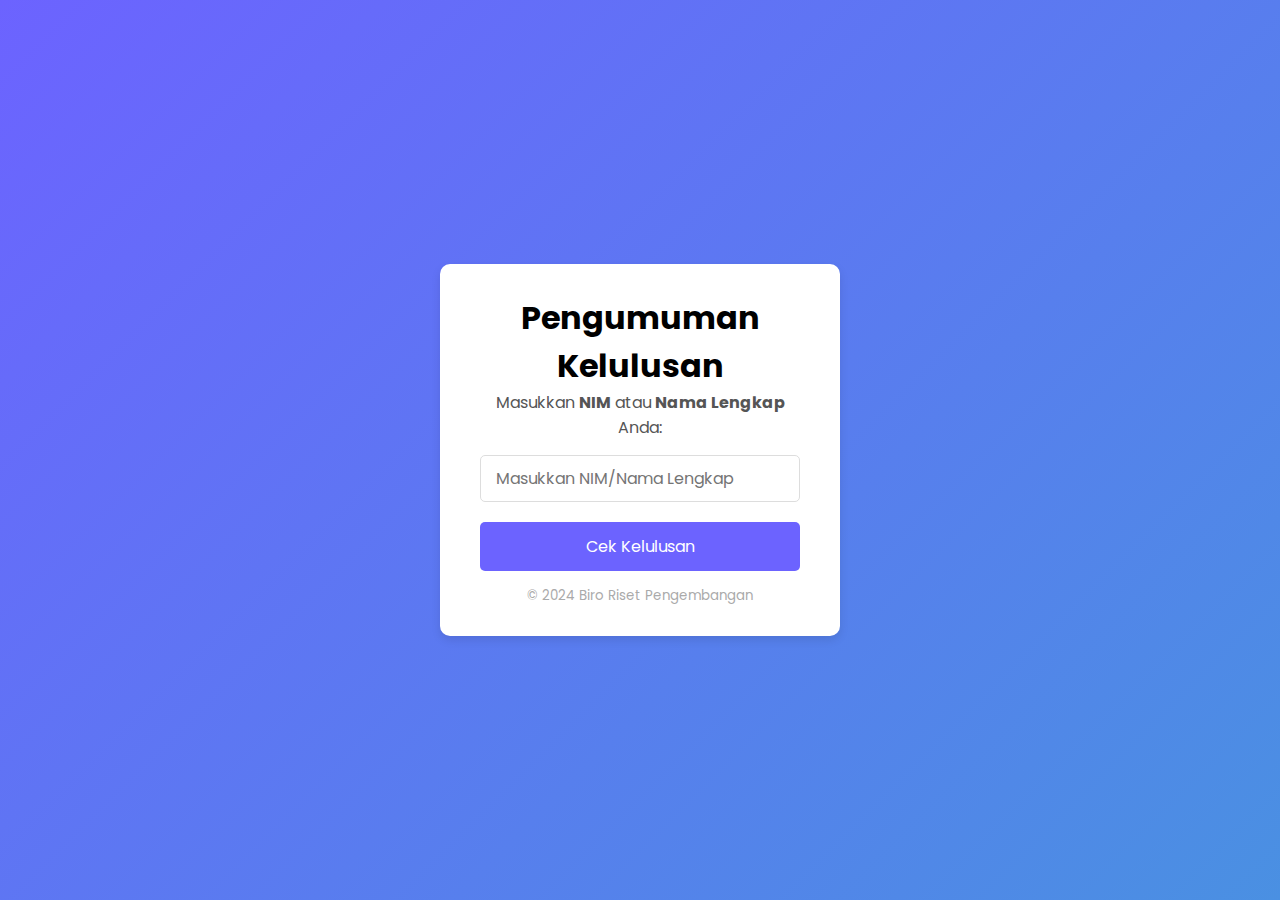
<file: index.html>
<!DOCTYPE html>
<html lang="id">
<head>
    <meta charset="UTF-8">
    <meta name="viewport" content="width=device-width, initial-scale=1.0">
    <title>Cek Kelulusan</title>
    <link rel="stylesheet" href="style.css">
</head>
<body>
    <div class="container">
        <h1>Pengumuman Kelulusan</h1>
        <p>Masukkan <strong>NIM</strong> atau <strong>Nama Lengkap</strong> Anda:</p>
        <input type="text" id="inputData" placeholder="Masukkan NIM/Nama Lengkap" required>
        <button onclick="cekKelulusan()">Cek Kelulusan</button>
        <p id="error" style="color:red;"></p>
        <small>&copy; 2024 Biro Riset Pengembangan</small>
    </div>
    <script src="script.js"></script>
</body>
</html>
</file>
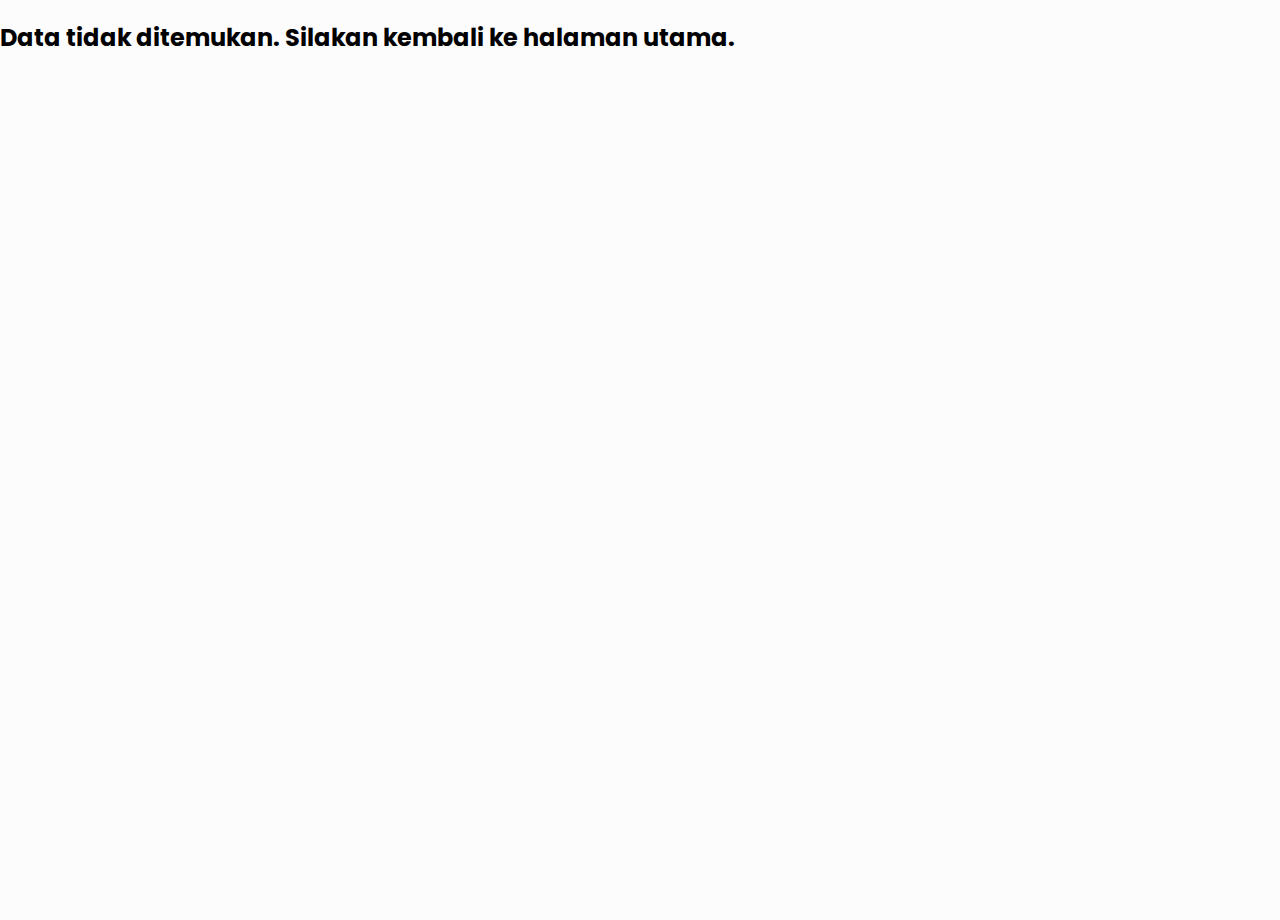
<file: hasil.html>
<!DOCTYPE html>
<html lang="id">
<head>
    <meta charset="UTF-8">
    <meta name="viewport" content="width=device-width, initial-scale=1.0">
    <title>Hasil Kelulusan</title>
    <link rel="stylesheet" href="style-hasil.css">
</head>
<body>
    <nav id="navbar">
        <div id="pengumuman">
            <h1 id="judul-pengumuman"></h1>
        </div>
        <div id="info">
            <p id="sub-pengumuman"></p>
        </div>
    </nav>
    <div class="container">
        <div class="content-box">
            <div class="data-title" id="nama"></div>
            <div class="data-subtitle" id="nim"></div>
            <div class="data-info" id="pilihan">Pilihan : </div>
        </div>
    </div>
    <div class="footer">
        <p id="selamat"></p>
    </div>
    <script>
        // Ambil data dari localStorage
        const data = JSON.parse(localStorage.getItem("hasilKelulusan"));
        const nav = document.getElementById("navbar");
        const judulPengumuman = document.getElementById("judul-pengumuman");
        const subPengumuman = document.getElementById("sub-pengumuman");

        // Tampilkan data di halaman
        if (data) {
            // Menampilkan data
            document.getElementById("nama").textContent = data.nama ;
            document.getElementById("nim").textContent = "NIM : " + data.nim ;
            document.getElementById("pilihan").textContent = "Biro/Departemen : " + data.pilihan;
            

            // Menentukan status kelulusan
            if (data.status === "LULUS") {
                document.getElementById("selamat").textContent = "Selamat, Anda dinyatakan LULUS!";
                nav.classList.add("nav-lulus");
                judulPengumuman.textContent = "SELAMAT ANDA DINYATAKAN LULUS SELEKSI WAWANCARA ORMAWA EKSEKUTIF PKU";
                subPengumuman.textContent = "Selamat bergabung dengan kami";
                if(data.pilihan==="Biro Riset Pengembangan"){
                    document.getElementById("selamat").textContent = "Lorem ipsum dolor sit amet, consectetur adipiscing elit. Sed do eiusmod tempor incididunt ut labore et dolore magna aliqua. Ut enim ad minim veniam, quis nostrud exercitation ullamco laboris nisi ut aliquip ex ea commodo consequat. Duis aute irure dolor in reprehenderit in voluptate velit esse cillum dolore eu fugiat nulla pariatur. Excepteur sint occaecat cupidatat non proident, sunt in culpa qui officia deserunt mollit anim id est laborum.🥰🥰🥰🥰";
                }
            } else {
                document.getElementById("selamat").textContent = "Maaf, Anda tidak lulus. Coba lagi tahun depan!";
                nav.classList.add("nav-tidak-lulus");
                judulPengumuman.textContent = "MOHON MAAF ANDA DINYATAKAN TIDAK LULUS SELEKSI WAWANCARA ORMAWA EKSEKUTIF PKU";
                subPengumuman.textContent = "Anda belum berhasil kali ini.";
                if(data.pilihan==="Biro Riset Pengembangan"){
                    document.getElementById("selamat").textContent = "oh nooooo tdk lulus";
                }
            }
        } else {
            // Jika data tidak ada di localStorage
            document.body.innerHTML = "<h2>Data tidak ditemukan. Silakan kembali ke halaman utama.</h2>";
        }
    </script>
</body>
</html>
</file>
<file: style.css>
@import url('https://fonts.googleapis.com/css2?family=Open+Sans:ital,wght@0,300..800;1,300..800&family=Poppins:ital,wght@0,100;0,200;0,300;0,400;0,500;0,600;0,700;0,800;0,900;1,100;1,200;1,300;1,400;1,500;1,600;1,700;1,800;1,900&display=swap');
* {
    margin: 0;
    padding: 0;
    box-sizing: border-box;
    font-family: 'Poppins', sans-serif;
}
body {
    display: flex;
    justify-content: center;
    align-items: center;
    min-height: 100vh;
    background: linear-gradient(135deg, #6C63FF, #4A90E2);
    padding: 20px;
}

.container {
    background: #fff;
    padding: 30px 40px;
    border-radius: 10px;
    box-shadow: 0 4px 10px rgba(0, 0, 0, 0.1);
    text-align: center;
    width: 100%;
    max-width: 400px;
}

.container h2 {
    margin-bottom: 20px;
    color: #333;
}

.container p {
    margin-bottom: 15px;
    color: #555;
}

.container input {
    width: 100%;
    padding: 10px 15px;
    margin-bottom: 20px;
    border: 1px solid #ddd;
    border-radius: 5px;
    font-size: 16px;
}

.container input:focus {
    border-color: #6C63FF;
    outline: none;
    box-shadow: 0 0 5px rgba(108, 99, 255, 0.5);
}

.container button {
    width: 100%;
    padding: 12px;
    background: #6C63FF;
    border: none;
    border-radius: 5px;
    color: #fff;
    font-size: 16px;
    cursor: pointer;
    transition: background 0.3s;
}

.container button:hover {
    background: #4A90E2;
}

.container small {
    display: block;
    margin-top: 10px;
    color: #aaa;
}

button:hover {
    background-color: #388cd0;
}
@media (max-width: 480px) {
    .container {
        padding: 20px;
    }

    .container h2 {
        font-size: 20px;
    }

    .container button {
        font-size: 14px;
    }
}
</file>
<file: style-hasil.css>
@import url('https://fonts.googleapis.com/css2?family=Open+Sans:ital,wght@0,300..800;1,300..800&display=swap');
@import url('https://fonts.googleapis.com/css2?family=Open+Sans:ital,wght@0,300..800;1,300..800&family=Poppins:ital,wght@0,100;0,200;0,300;0,400;0,500;0,600;0,700;0,800;0,900;1,100;1,200;1,300;1,400;1,500;1,600;1,700;1,800;1,900&display=swap');
body{
    font-family: "Poppins", serif;
    font-optical-sizing: auto;
    margin: 0;
    padding: 0;
    height: 100vh;
    background-color: #fcfcfc;
    color: rgb(0, 0, 0);
}
nav{
    background: linear-gradient(90deg, #2A6DF5, #87CEFA);
    padding: 20px;
    display: block;
    align-items: center;
    justify-content: space-between;
    color: white;
}
.container {
    background: #ffffff;
    color: #1f2937;
    max-width: 600px;
    margin: 20px auto;
    margin-top: 35px;
    padding: 20px;
    border-radius: 10px;
    box-shadow: 0 4px 6px rgba(64, 67, 143, 0.579);
    transition: transform 0.3s ease, box-shadow 0.3s ease;
    text-align: center;
}
.container:hover {
    transform: translateY(-10px);
    box-shadow: 0 8px 15px rgba(98, 121, 236, 0.727);
}


.data-title {
    font-size: 3em;
    font-weight: bold;
    margin-bottom: 10px;
    color: #000000;
}

.data-subtitle {
    font-size: 1.5rem;
    margin: 10px 0;
    color: #000000;
}

.data-info {
    font-size: 1.2rem;
    color: #020101;
}
.footer {
    text-align: center;
    margin-bottom: 20px;
    margin-top: 10px;
    font-size: 1rem;
    color: #000000;
    max-width: 600px;
    justify-self: center;
    padding: 10px;
}
.nav-lulus {
    background: linear-gradient(90deg, #2A6DF5, #87CEFA); /* Biru */
}

.nav-tidak-lulus {
    background: linear-gradient(90deg, #a71616, #b24949); /* Merah */
}

/* Media Query untuk Tablet (ukuran layar maks 768px) */
@media (max-width: 768px) {
    .container {
        margin-top: 5em; /* Kurangi margin atas agar tampil lebih rapi */
    }

    .content-box {
        padding: 20px; /* Kurangi padding agar sesuai ukuran layar */
        max-width: 90%; /* Gunakan hampir seluruh lebar layar */
    }

    .data-title {
        font-size: 2.5rem; /* Kurangi ukuran font agar lebih proporsional */
    }

    .data-subtitle {
        font-size: 1.3rem; 
    }

    .data-info {
        font-size: 1rem;
    }
}

/* Media Query untuk HP (ukuran layar maks 480px) */
@media (max-width: 480px) {
    nav{
        font-size: 1em;
        padding: 10px; /* Kurangi padding agar sesuai ukuran layar */
    }
    .info{
        font-size: 0.7em; /* Kurangi ukuran font agar lebih proporsional */
        margin-bottom: 5px; /* Kurangi margin bawah agar sesuai ukuran layar */
    }
    .container {
        margin-top: 3em; /* Lebih kecil lagi di HP */
    }

    .content-box {
        padding: 15px; /* Lebih kecil lagi padding */
        border-radius: 10px; /* Kurangi border radius */
        width: 95%; /* Gunakan hampir seluruh lebar layar */
    }

    .data-title {
        font-size: 2rem; /* Font lebih kecil agar tetap pas */
    }

    .data-subtitle {
        font-size: 1.1rem;
    }

    .data-info {
        font-size: 0.9rem;
    }

    .footer {
        font-size: 0.8rem; /* Footer lebih kecil */
    }
}
</file>
